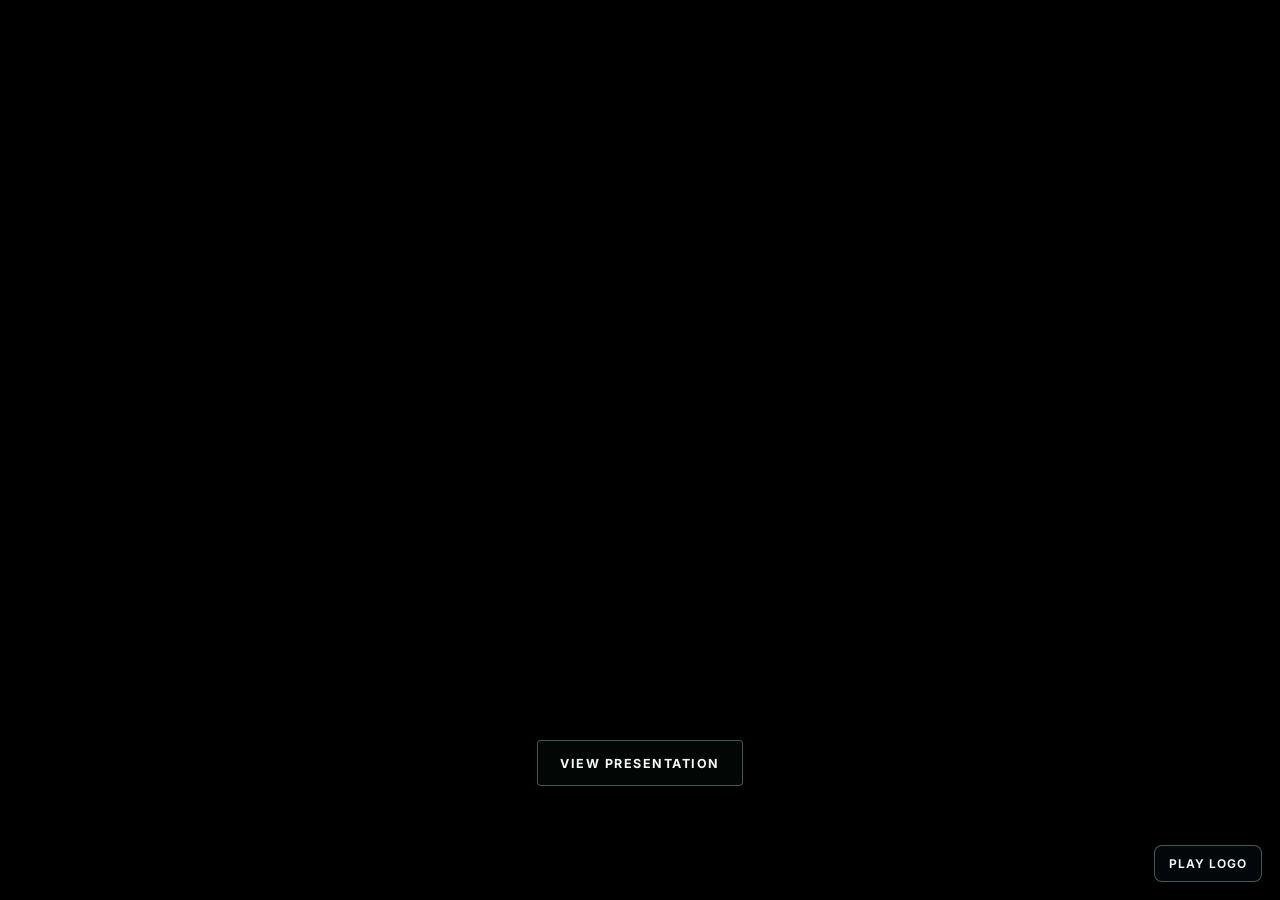
<file: index.html>
<!doctype html>
<html lang="en">
<head>
  <meta charset="utf-8">
  <meta name="viewport" content="width=device-width,initial-scale=1,viewport-fit=cover">
  <meta name="robots" content="noindex,nofollow,noarchive,nosnippet">
  <meta name="referrer" content="no-referrer">
  <meta name="color-scheme" content="dark">
  <meta name="theme-color" content="#020608">
  <meta http-equiv="Content-Security-Policy" content="default-src 'self'; base-uri 'self'; form-action 'self'; object-src 'none'; frame-src 'none'; img-src 'self' data:; media-src 'self'; font-src 'self'; style-src 'self'; script-src 'self'; connect-src 'self'">
  <title>Groundwork | DreamHome Presentation</title>
  <meta name="description" content="A private Groundwork presentation for DreamHome.">
  <link rel="canonical" href="https://groundworkhq.net/">
  <link rel="icon" href="favicon.png" type="image/png">
  <link rel="manifest" href="site.webmanifest">
  <link rel="preload" href="inter-var-latin.woff2" as="font" type="font/woff2" crossorigin>
  <link rel="preload" href="assets/logo.mp4" as="video" type="video/mp4">
  <link rel="stylesheet" href="style.css?v=entrance-20261120">
  <script src="app.js?v=entrance-20261120" defer></script>
</head>
<body data-state="intro">
  <main class="experience">
    <section class="entrance" id="entrance" aria-label="Groundwork presentation access">
      <div class="entrance__frame">
        <video class="logo-film" id="logo-film" src="assets/logo.mp4" playsinline preload="auto" disablepictureinpicture disableremoteplayback aria-label="Animated Groundwork logo"></video>
      </div>
      <button class="sound-control" id="logo-sound" type="button" hidden>Play logo with sound</button>
      <button class="entry-choice" id="entry-choice" type="button" hidden>View presentation</button>
      <div class="access" id="access" hidden>
        <h1 class="access__title">DreamHome presentation</h1>
        <p class="access__copy" id="access-copy">Enter the presentation access code.</p>
        <form class="access__form" id="access-form" action="#" method="post" novalidate>
          <label class="access__label" for="access-code">Access code</label>
          <div class="access__row">
            <input class="access__input" id="access-code" name="code" type="password" inputmode="numeric" autocomplete="off" spellcheck="false" autocapitalize="off" aria-describedby="access-copy access-error" required>
            <button class="access__submit" type="submit">Enter presentation</button>
          </div>
          <p class="access__error" id="access-error" role="alert" hidden>That code did not work.</p>
        </form>
      </div>
    </section>
    <section class="presentation" id="presentation" aria-label="DreamHome presentation" hidden>
      <div class="player" id="player">
        <video class="player__video" id="film" playsinline preload="metadata" disablepictureinpicture disableremoteplayback aria-label="Groundwork DreamHome presentation"></video>
        <div class="player__shade" aria-hidden="true"></div>
        <button class="player__action" id="primary-action" type="button" aria-label="Begin presentation">
          <span class="player__action-mark" aria-hidden="true"></span>
          <span id="primary-label">Begin presentation</span>
        </button>
        <div class="controls" id="controls" aria-label="Presentation controls">
          <button class="control control--play" id="play-toggle" type="button" aria-label="Play presentation">
            <span class="control__glyph" aria-hidden="true" id="play-symbol" data-icon="play"></span>
          </button>
          <label class="sr-only" for="progress">Presentation progress</label>
          <input class="progress" id="progress" type="range" min="0" max="1000" value="0" step="1">
          <output class="time" id="time" for="progress">0:00 / 4:59</output>
          <button class="control" id="mute-toggle" type="button" aria-label="Mute presentation"><span aria-hidden="true" id="volume-symbol">VOL</span></button>
          <label class="sr-only" for="volume">Volume</label>
          <input class="volume" id="volume" type="range" min="0" max="1" value="1" step="0.05">
          <button class="control" id="fullscreen-toggle" type="button" aria-label="Enter fullscreen"><span aria-hidden="true">FULL</span></button>
        </div>
        <div class="player__status sr-only" id="player-status" aria-live="polite"></div>
      </div>
    </section>
  </main>
</body>
</html>
</file>
<file: style.css>
@font-face{font-family:Inter;src:url("inter-var-latin.woff2") format("woff2");font-weight:100 900;font-style:normal;font-display:swap}
:root{
  --black:#000;
  --ink:#03080b;
  --panel:rgba(5,13,17,.78);
  --panel-solid:#071116;
  --white:#f3f7f6;
  --muted:#91a19e;
  --green:#55f0a1;
  --green-deep:#178c5a;
  --cyan:#71d9ea;
  --line:rgba(160,225,204,.18);
  --line-strong:rgba(160,225,204,.38);
  --danger:#ff9c9c;
  --ease:cubic-bezier(.2,.8,.2,1);
}

*,*::before,*::after{box-sizing:border-box}
html,body{margin:0;width:100%;min-height:100%;background:var(--black);color:var(--white)}
html{font-family:Inter,system-ui,-apple-system,"Segoe UI",sans-serif;-webkit-text-size-adjust:100%;text-size-adjust:100%}
body{overflow:hidden;-webkit-font-smoothing:antialiased}
[hidden]{display:none!important}
button,input{font:inherit}
button{color:inherit}
button:focus-visible,input:focus-visible{outline:2px solid var(--green);outline-offset:3px}
::selection{background:rgba(85,240,161,.28)}

.sr-only{position:absolute!important;width:1px!important;height:1px!important;padding:0!important;margin:-1px!important;overflow:hidden!important;clip:rect(0,0,0,0)!important;white-space:nowrap!important;border:0!important}

.experience{position:relative;width:100%;height:100vh;height:100dvh;background:#000}
.entrance{position:absolute;inset:0;display:flex;flex-direction:column;align-items:center;justify-content:center;gap:clamp(12px,2vh,22px);padding:max(18px,env(safe-area-inset-top)) max(18px,env(safe-area-inset-right)) max(22px,env(safe-area-inset-bottom)) max(18px,env(safe-area-inset-left));background:#000;transition:opacity .65s var(--ease),transform .75s var(--ease),visibility .65s}
body[data-state="presenting"] .entrance{opacity:0;transform:scale(1.025);visibility:hidden}

.entrance__frame{position:relative;width:min(1100px,96vw);max-height:68vh;aspect-ratio:16/9;background:#000;overflow:hidden}
.logo-film{display:block;width:100%;height:100%;object-fit:contain;background:#000;border:0;outline:0}
.logo-film::-webkit-media-controls,.logo-film::-webkit-media-controls-enclosure,.logo-film::-webkit-media-controls-start-playback-button{display:none!important;-webkit-appearance:none}
.sound-control{position:fixed;z-index:8;right:max(18px,env(safe-area-inset-right));bottom:max(18px,env(safe-area-inset-bottom));border:1px solid var(--line-strong);border-radius:8px;background:rgba(3,9,12,.84);padding:10px 14px;color:var(--white);font-size:.75rem;font-weight:650;letter-spacing:.08em;text-transform:uppercase;cursor:pointer;backdrop-filter:blur(14px)}
.sound-control:hover{border-color:var(--green);background:rgba(9,28,22,.92)}

.entry-choice{min-height:46px;border:1px solid var(--line-strong);border-radius:4px;background:#020706;padding:0 22px;color:var(--white);font-size:.78rem;font-weight:700;letter-spacing:.12em;text-transform:uppercase;cursor:pointer;transition:border-color .2s,background .2s,color .2s}
.entry-choice:hover{border-color:var(--green);background:#07130f;color:#fff}

.access{width:min(520px,94vw);text-align:center;animation:access-in .55s var(--ease) both}
@keyframes access-in{from{opacity:0;transform:translateY(16px)}to{opacity:1;transform:none}}
.access__eyebrow{margin:0 0 7px;color:var(--green);font-size:.69rem;font-weight:650;letter-spacing:.22em;text-transform:uppercase}
.access__title{margin:0;font-size:clamp(1.2rem,2.5vw,1.6rem);font-weight:650;letter-spacing:-.025em}
.access__copy{margin:8px 0 18px;color:var(--muted);font-size:.92rem;line-height:1.55}
.access__form{margin:0}
.access__label{display:block;margin-bottom:7px;color:#b8c6c3;font-size:.72rem;font-weight:650;letter-spacing:.14em;text-align:left;text-transform:uppercase}
.access__row{display:grid;grid-template-columns:minmax(150px,1fr) auto;gap:10px}
.access__input{min-width:0;height:48px;border:1px solid var(--line-strong);border-radius:8px;background:rgba(0,0,0,.54);padding:0 15px;color:var(--white);font-size:1rem;letter-spacing:.12em;box-shadow:0 0 0 1px rgba(0,0,0,.35) inset;transition:border-color .2s,box-shadow .2s}
.access__input:hover,.access__input:focus{border-color:var(--green);box-shadow:0 0 0 1px rgba(85,240,161,.18),0 0 32px rgba(85,240,161,.08)}
.access__submit{height:48px;border:1px solid rgba(116,255,191,.68);border-radius:8px;background:linear-gradient(135deg,#70f3ae,#4dd6bd);padding:0 20px;color:#02100b;font-weight:750;cursor:pointer;transition:transform .18s var(--ease),filter .18s,box-shadow .18s}
.access__submit:hover{transform:translateY(-1px);filter:brightness(1.04);box-shadow:0 13px 34px rgba(37,221,139,.19)}
.access__error{margin:10px 0 0;color:var(--danger);font-size:.82rem;font-weight:600}
.access.is-error{animation:shake .36s ease}
@keyframes shake{25%{transform:translateX(-7px)}50%{transform:translateX(6px)}75%{transform:translateX(-3px)}}

.presentation{position:absolute;inset:0;background:#000;opacity:0;transition:opacity .6s var(--ease)}
body[data-state="presenting"] .presentation{opacity:1}
.player{position:relative;width:100%;height:100%;overflow:hidden;background:#000;touch-action:manipulation}
.player__video{display:block;width:100%;height:100%;object-fit:contain;background:#000;cursor:pointer}
.player__video::-webkit-media-controls,.player__video::-webkit-media-controls-enclosure,.player__video::-webkit-media-controls-start-playback-button{display:none!important;-webkit-appearance:none}
.player__shade{position:absolute;z-index:2;inset:auto 0 0;height:22%;background:linear-gradient(to bottom,transparent,rgba(0,0,0,.82));pointer-events:none;opacity:0;transition:opacity .25s}
.player:hover .player__shade,.player:focus-within .player__shade,.player.is-paused .player__shade{opacity:1}

.player__action{position:absolute;z-index:5;left:50%;top:50%;display:flex;align-items:center;gap:12px;transform:translate(-50%,-50%);min-height:52px;border:1px solid rgba(134,255,208,.58);border-radius:10px;background:rgba(2,9,8,.82);padding:0 23px;color:#f5fff9;font-size:.83rem;font-weight:700;letter-spacing:.1em;text-transform:uppercase;cursor:pointer;backdrop-filter:blur(16px);box-shadow:0 18px 60px rgba(0,0,0,.52),0 0 40px rgba(42,228,145,.08);transition:transform .2s var(--ease),border-color .2s,background .2s,opacity .2s}
.player__action:hover{transform:translate(-50%,-50%) translateY(-2px);border-color:var(--green);background:rgba(7,27,20,.92)}
.player__action[hidden]{display:none}
.player__action-mark{width:0;height:0;border-top:6px solid transparent;border-bottom:6px solid transparent;border-left:10px solid var(--green)}
.player.is-ended .player__action-mark{width:12px;height:12px;border:2px solid var(--green);border-left-color:transparent;border-radius:50%}

.controls{position:absolute;z-index:4;left:max(18px,env(safe-area-inset-left));right:max(18px,env(safe-area-inset-right));bottom:max(16px,env(safe-area-inset-bottom));display:grid;grid-template-columns:44px minmax(90px,1fr) auto 46px minmax(66px,110px) 58px;align-items:center;gap:10px;padding:10px;border:1px solid rgba(184,235,218,.16);border-radius:12px;background:rgba(2,7,8,.76);backdrop-filter:blur(16px) saturate(1.2);box-shadow:0 16px 50px rgba(0,0,0,.45);transition:opacity .25s,transform .25s}
.player.is-idle:not(.is-paused) .controls{opacity:0;transform:translateY(12px);pointer-events:none}
.control{height:36px;min-width:40px;border:1px solid transparent;border-radius:7px;background:transparent;color:#dce8e4;font-size:.67rem;font-weight:750;letter-spacing:.06em;cursor:pointer}
.control:hover{border-color:var(--line-strong);background:rgba(255,255,255,.06);color:#fff}
.control--play{font-size:.9rem}
.control__glyph{position:relative;display:block;width:14px;height:14px;margin:auto}
.control__glyph[data-icon="play"]::before{content:"";position:absolute;left:4px;top:1px;border-top:6px solid transparent;border-bottom:6px solid transparent;border-left:9px solid currentColor}
.control__glyph[data-icon="pause"]::before,.control__glyph[data-icon="pause"]::after{content:"";position:absolute;top:1px;width:3px;height:12px;border-radius:1px;background:currentColor}
.control__glyph[data-icon="pause"]::before{left:3px}.control__glyph[data-icon="pause"]::after{right:3px}
.control__glyph[data-icon="replay"]::before{content:"";position:absolute;inset:1px;border:2px solid currentColor;border-left-color:transparent;border-radius:50%}
.control__glyph[data-icon="replay"]::after{content:"";position:absolute;left:0;top:1px;border-top:4px solid transparent;border-bottom:4px solid transparent;border-right:6px solid currentColor;transform:rotate(32deg)}
.progress,.volume{appearance:none;width:100%;height:4px;border:0;border-radius:999px;background:linear-gradient(90deg,var(--green) var(--filled,0%),rgba(255,255,255,.2) var(--filled,0%));cursor:pointer}
.progress::-webkit-slider-thumb,.volume::-webkit-slider-thumb{appearance:none;width:13px;height:13px;border:0;border-radius:50%;background:#fff;box-shadow:0 0 0 3px rgba(85,240,161,.18)}
.progress::-moz-range-thumb,.volume::-moz-range-thumb{width:13px;height:13px;border:0;border-radius:50%;background:#fff;box-shadow:0 0 0 3px rgba(85,240,161,.18)}
.time{min-width:86px;color:#c4d0cd;font-size:.72rem;font-variant-numeric:tabular-nums;text-align:center}

.not-found{min-height:100vh;display:grid;place-items:center;padding:30px;background:#000;text-align:center}
.not-found__card{max-width:580px}
.not-found__mark{display:block;margin-bottom:20px;color:var(--green);font-size:.75rem;letter-spacing:.22em;text-transform:uppercase}
.not-found h1{margin:0 0 12px;font-size:clamp(2rem,6vw,4rem);letter-spacing:-.05em}
.not-found p{margin:0 0 22px;color:var(--muted);line-height:1.6}
.not-found a{display:inline-flex;align-items:center;min-height:46px;border:1px solid var(--line-strong);border-radius:8px;padding:0 18px;color:var(--white);text-decoration:none;font-weight:650}
.not-found a:hover{border-color:var(--green);background:rgba(85,240,161,.08)}

@media (max-width:700px){
  .entrance{justify-content:center;overflow:auto}
  .entrance__frame{width:100%;max-height:50vh}
  .access{padding:0 2px 22px}
  .access__row{grid-template-columns:1fr}
  .access__submit{width:100%}
  .controls{grid-template-columns:42px 1fr auto 50px;gap:7px;left:9px;right:9px;bottom:max(9px,env(safe-area-inset-bottom))}
  .volume{display:none}
  .control:last-child{grid-column:auto}
  .time{min-width:78px;font-size:.66rem}
}

@media (prefers-reduced-motion:reduce){
  *,*::before,*::after{animation-duration:.01ms!important;animation-iteration-count:1!important;transition-duration:.01ms!important;scroll-behavior:auto!important}
}

@media (forced-colors:active){.entry-choice,.access__submit,.player__action{border:2px solid ButtonText}.progress,.volume{forced-color-adjust:none}}
</file>
